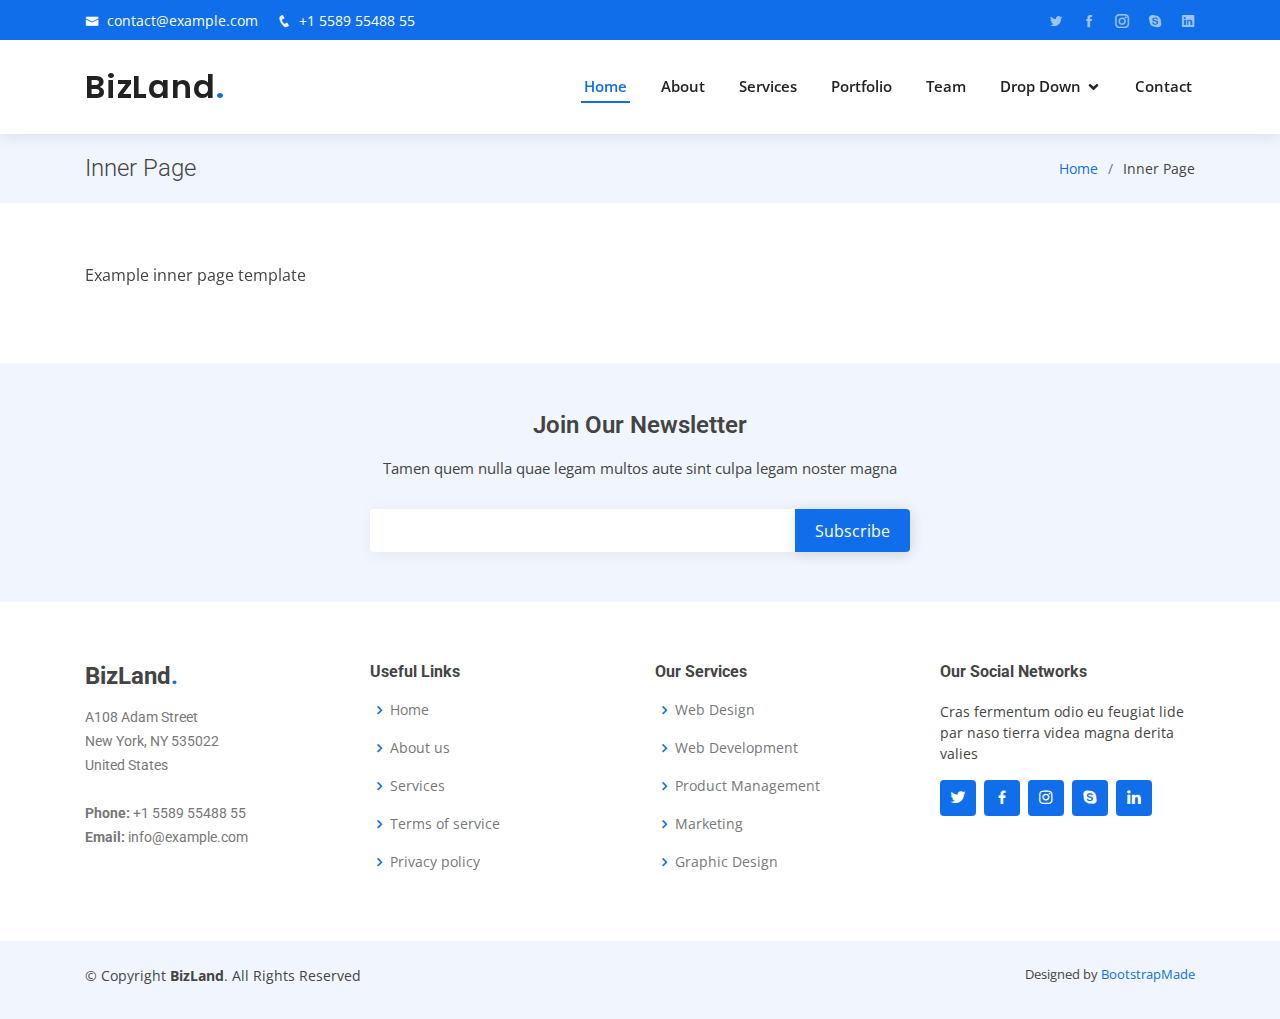
<file: inner-page.html>
<!DOCTYPE html>
<html lang="en">

<head>
  <meta charset="utf-8">
  <meta content="width=device-width, initial-scale=1.0" name="viewport">

  <title>Inner Page - BizLand Bootstrap Template</title>
  <meta content="" name="description">
  <meta content="" name="keywords">

  <!-- Favicons -->
  <link href="assets/img/favicon.png" rel="icon">
  <link href="assets/img/apple-touch-icon.png" rel="apple-touch-icon">

  <!-- Google Fonts -->
  <link href="https://fonts.googleapis.com/css?family=Open+Sans:300,300i,400,400i,600,600i,700,700i|Roboto:300,300i,400,400i,500,500i,600,600i,700,700i|Poppins:300,300i,400,400i,500,500i,600,600i,700,700i" rel="stylesheet">

  <!-- Vendor CSS Files -->
  <link href="assets/vendor/bootstrap/css/bootstrap.min.css" rel="stylesheet">
  <link href="assets/vendor/icofont/icofont.min.css" rel="stylesheet">
  <link href="assets/vendor/boxicons/css/boxicons.min.css" rel="stylesheet">
  <link href="assets/vendor/owl.carousel/assets/owl.carousel.min.css" rel="stylesheet">
  <link href="assets/vendor/venobox/venobox.css" rel="stylesheet">
  <link href="assets/vendor/aos/aos.css" rel="stylesheet">

  <!-- Template Main CSS File -->
  <link href="assets/css/style.css" rel="stylesheet">

  <!-- =======================================================
  * Template Name: BizLand - v1.1.1
  * Template URL: https://bootstrapmade.com/bizland-bootstrap-business-template/
  * Author: BootstrapMade.com
  * License: https://bootstrapmade.com/license/
  ======================================================== -->
</head>

<body>

  <!-- ======= Top Bar ======= -->
  <div id="topbar" class="d-none d-lg-flex align-items-center fixed-top">
    <div class="container d-flex">
      <div class="contact-info mr-auto">
        <i class="icofont-envelope"></i> <a href="mailto:contact@example.com">contact@example.com</a>
        <i class="icofont-phone"></i> +1 5589 55488 55
      </div>
      <div class="social-links">
        <a href="#" class="twitter"><i class="icofont-twitter"></i></a>
        <a href="#" class="facebook"><i class="icofont-facebook"></i></a>
        <a href="#" class="instagram"><i class="icofont-instagram"></i></a>
        <a href="#" class="skype"><i class="icofont-skype"></i></a>
        <a href="#" class="linkedin"><i class="icofont-linkedin"></i></i></a>
      </div>
    </div>
  </div>

  <!-- ======= Header ======= -->
  <header id="header" class="fixed-top">
    <div class="container d-flex align-items-center">

      <h1 class="logo mr-auto"><a href="index.html">BizLand<span>.</span></a></h1>
      <!-- Uncomment below if you prefer to use an image logo -->
      <!-- <a href="index.html" class="logo mr-auto"><img src="assets/img/logo.png" alt=""></a>-->

      <nav class="nav-menu d-none d-lg-block">
        <ul>
          <li class="active"><a href="index.html">Home</a></li>
          <li><a href="#about">About</a></li>
          <li><a href="#services">Services</a></li>
          <li><a href="#portfolio">Portfolio</a></li>
          <li><a href="#team">Team</a></li>
          <li class="drop-down"><a href="">Drop Down</a>
            <ul>
              <li><a href="#">Drop Down 1</a></li>
              <li class="drop-down"><a href="#">Deep Drop Down</a>
                <ul>
                  <li><a href="#">Deep Drop Down 1</a></li>
                  <li><a href="#">Deep Drop Down 2</a></li>
                  <li><a href="#">Deep Drop Down 3</a></li>
                  <li><a href="#">Deep Drop Down 4</a></li>
                  <li><a href="#">Deep Drop Down 5</a></li>
                </ul>
              </li>
              <li><a href="#">Drop Down 2</a></li>
              <li><a href="#">Drop Down 3</a></li>
              <li><a href="#">Drop Down 4</a></li>
            </ul>
          </li>
          <li><a href="#contact">Contact</a></li>

        </ul>
      </nav><!-- .nav-menu -->

    </div>
  </header><!-- End Header -->

  <main id="main" data-aos="fade-up">

    <!-- ======= Breadcrumbs ======= -->
    <section class="breadcrumbs">
      <div class="container">

        <div class="d-flex justify-content-between align-items-center">
          <h2>Inner Page</h2>
          <ol>
            <li><a href="index.html">Home</a></li>
            <li>Inner Page</li>
          </ol>
        </div>

      </div>
    </section><!-- End Breadcrumbs -->

    <section class="inner-page">
      <div class="container">
        <p>
          Example inner page template
        </p>
      </div>
    </section>

  </main><!-- End #main -->

  <!-- ======= Footer ======= -->
  <footer id="footer">

    <div class="footer-newsletter">
      <div class="container">
        <div class="row justify-content-center">
          <div class="col-lg-6">
            <h4>Join Our Newsletter</h4>
            <p>Tamen quem nulla quae legam multos aute sint culpa legam noster magna</p>
            <form action="" method="post">
              <input type="email" name="email"><input type="submit" value="Subscribe">
            </form>
          </div>
        </div>
      </div>
    </div>

    <div class="footer-top">
      <div class="container">
        <div class="row">

          <div class="col-lg-3 col-md-6 footer-contact">
            <h3>BizLand<span>.</span></h3>
            <p>
              A108 Adam Street <br>
              New York, NY 535022<br>
              United States <br><br>
              <strong>Phone:</strong> +1 5589 55488 55<br>
              <strong>Email:</strong> info@example.com<br>
            </p>
          </div>

          <div class="col-lg-3 col-md-6 footer-links">
            <h4>Useful Links</h4>
            <ul>
              <li><i class="bx bx-chevron-right"></i> <a href="#">Home</a></li>
              <li><i class="bx bx-chevron-right"></i> <a href="#">About us</a></li>
              <li><i class="bx bx-chevron-right"></i> <a href="#">Services</a></li>
              <li><i class="bx bx-chevron-right"></i> <a href="#">Terms of service</a></li>
              <li><i class="bx bx-chevron-right"></i> <a href="#">Privacy policy</a></li>
            </ul>
          </div>

          <div class="col-lg-3 col-md-6 footer-links">
            <h4>Our Services</h4>
            <ul>
              <li><i class="bx bx-chevron-right"></i> <a href="#">Web Design</a></li>
              <li><i class="bx bx-chevron-right"></i> <a href="#">Web Development</a></li>
              <li><i class="bx bx-chevron-right"></i> <a href="#">Product Management</a></li>
              <li><i class="bx bx-chevron-right"></i> <a href="#">Marketing</a></li>
              <li><i class="bx bx-chevron-right"></i> <a href="#">Graphic Design</a></li>
            </ul>
          </div>

          <div class="col-lg-3 col-md-6 footer-links">
            <h4>Our Social Networks</h4>
            <p>Cras fermentum odio eu feugiat lide par naso tierra videa magna derita valies</p>
            <div class="social-links mt-3">
              <a href="#" class="twitter"><i class="bx bxl-twitter"></i></a>
              <a href="#" class="facebook"><i class="bx bxl-facebook"></i></a>
              <a href="#" class="instagram"><i class="bx bxl-instagram"></i></a>
              <a href="#" class="google-plus"><i class="bx bxl-skype"></i></a>
              <a href="#" class="linkedin"><i class="bx bxl-linkedin"></i></a>
            </div>
          </div>

        </div>
      </div>
    </div>

    <div class="container py-4">
      <div class="copyright">
        &copy; Copyright <strong><span>BizLand</span></strong>. All Rights Reserved
      </div>
      <div class="credits">
        <!-- All the links in the footer should remain intact. -->
        <!-- You can delete the links only if you purchased the pro version. -->
        <!-- Licensing information: https://bootstrapmade.com/license/ -->
        <!-- Purchase the pro version with working PHP/AJAX contact form: https://bootstrapmade.com/bizland-bootstrap-business-template/ -->
        Designed by <a href="https://bootstrapmade.com/">BootstrapMade</a>
      </div>
    </div>
  </footer><!-- End Footer -->

  <div id="preloader"></div>
  <a href="#" class="back-to-top"><i class="icofont-simple-up"></i></a>

  <!-- Vendor JS Files -->
  <script src="assets/vendor/jquery/jquery.min.js"></script>
  <script src="assets/vendor/bootstrap/js/bootstrap.bundle.min.js"></script>
  <script src="assets/vendor/jquery.easing/jquery.easing.min.js"></script>
  <script src="assets/vendor/php-email-form/validate.js"></script>
  <script src="assets/vendor/waypoints/jquery.waypoints.min.js"></script>
  <script src="assets/vendor/counterup/counterup.min.js"></script>
  <script src="assets/vendor/owl.carousel/owl.carousel.min.js"></script>
  <script src="assets/vendor/isotope-layout/isotope.pkgd.min.js"></script>
  <script src="assets/vendor/venobox/venobox.min.js"></script>
  <script src="assets/vendor/aos/aos.js"></script>

  <!-- Template Main JS File -->
  <script src="assets/js/main.js"></script>

</body>

</html>
</file>
<file: assets/vendor/venobox/venobox.css>
/* ------ venobox.css --------*/
.vbox-overlay *, .vbox-overlay *:before, .vbox-overlay *:after{
    -webkit-backface-visibility: hidden;
    -webkit-box-sizing:border-box;
    -moz-box-sizing:border-box;
    box-sizing:border-box;
}
.vbox-overlay * { 
    -webkit-backface-visibility: visible;
    backface-visibility: visible;
}
.vbox-overlay{
    display: -webkit-flex;
    display: flex;
    -webkit-flex-direction: column;
    flex-direction: column;
    -webkit-justify-content: center;
    justify-content: center;
    -webkit-align-items: center;
    align-items: center;
    position: fixed;
    left: 0;
    top: 0;
    bottom: 0;
    right: 0;
    z-index: 999999;
}

/* ----- navigation ----- */
.vbox-title{
    width: 100%;
    height: 40px;
    float: left;
    text-align: center;
    line-height: 28px;
    font-size: 12px;
    padding: 6px 50px;
    overflow: hidden;
    position: fixed;
    display: none;
    left: 0;
    z-index: 89;
}
.vbox-close{
    cursor: pointer;
    position: fixed;
    top: -1px;
    right: 0;
    width: 50px;
    height: 40px;
    padding: 6px;
    display: block;
    background-position:10px center;
    overflow: hidden;
    font-size: 24px;
    line-height: 1;
    text-align: center;
    z-index: 99;
}
.vbox-left{
    cursor: pointer;
    position: fixed;
    left: 0;
    height: 40px;
    overflow: hidden;
    line-height: 28px;
    font-size: 12px;
    z-index: 99;
    display: flex;
    align-items:center;
}
.vbox-num{
    display: inline-block;
    margin: 6px 0 6px 15px;
}
/* ----- Social share ----- */
.vbox-share{
    line-height: 28px;
    font-size: 12px;
    overflow: hidden;
    position: fixed;
    left: 0;
    z-index: 98;
    display: flex;
    align-items:center;
    justify-content: center;
    width: 100%;
    text-align: center;
}
.vbox-share svg{
    max-height: 28px;
    width: 28px;
    z-index: 10;
    margin-left: 12px;
    margin-top: 6px;
    margin-bottom: 6px;
    vertical-align: middle;
}


/* ----- navigation ARROWS ----- */
.vbox-next, .vbox-prev{
    position: fixed;
    top: 50%;
    margin-top: -15px;
    overflow: hidden;
    cursor: pointer;
    display: block;
    width: 45px;
    height: 45px;
    z-index: 99;
}
.vbox-next span, .vbox-prev span{
    position: relative;
    width: 20px;
    height: 20px;
    border: 2px solid transparent;
    border-top-color: #B6B6B6;
    border-right-color: #B6B6B6;
    text-indent: -100px;
    position: absolute;
    top: 8px;
    display: block;
}
.vbox-prev{
    left: 15px;
}
.vbox-next{
    right: 15px;
}
.vbox-prev span{
    left: 10px;
    -ms-transform: rotate(-135deg);
    -webkit-transform: rotate(-135deg);
    transform: rotate(-135deg);
}
.vbox-next span{
    -ms-transform: rotate(45deg);
    -webkit-transform: rotate(45deg);
    transform: rotate(45deg);
    right: 10px;
}
/* ------- inline window ------ */
.vbox-inline{
    width: 420px;
    height: 315px;
    height: 70vh;
    padding: 10px;
    background: #fff;
    margin: 0 auto;
    overflow: auto;
    text-align: left;
}
/* ------- Video & iFrames window ------ */
.venoframe{
    max-width: 100%;
    width: 100%;
    border: none;
    width: 100%;
    height: 260px;
    height: 70vh;
}
.venoframe.vbvid{
    height: 260px;
}
@media (min-width: 768px) {
    .venoframe, .vbox-inline{
        width: 90%;
        height: 360px;
        height: 70vh;
    }
    .venoframe.vbvid{
        width: 640px;
        height: 360px;
    }
}
@media (min-width: 992px) {
    .venoframe, .vbox-inline{
        max-width: 1200px;
        width: 80%;
        height: 540px;
        height: 70vh;
    }
    .venoframe.vbvid{
        width: 960px;
        height: 540px;
    }
}
/* 
Please do NOT edit this part! 
or at least read this note: http://i.imgur.com/7C0ws9e.gif
*/
.vbox-open{
    overflow: hidden;
}
.vbox-container{
    position: absolute;
    left: 0;
    right: 0;
    top: 0;
    bottom: 0;
    overflow-x: hidden;
    overflow-y: scroll;
    overflow-scrolling: touch;
    -webkit-overflow-scrolling: touch;
    z-index: 20;
    max-height: 100%;

}

.vbox-content{
    text-align: center;
    float: left;
    width: 100%;
    position: relative;
    overflow: hidden;
    padding: 20px 4%;
}
.vbox-container img{
    max-width: 100%;
    height: auto;
}
.vbox-figlio{
    box-shadow: 0 0 12px rgba(0,0,0,0.19), 0 6px 6px rgba(0,0,0,0.23);
    max-width: 100%;
    text-align: initial;
}
img.vbox-figlio{
    -webkit-user-select: none;
-khtml-user-select: none;
-moz-user-select: none;
-o-user-select: none;
user-select: none;
}
.vbox-content.swipe-left{
    margin-left: -200px !important;
}
.vbox-content.swipe-right{
    margin-left: 200px !important;
}
.vbox-animated{
    webkit-transition: margin 300ms ease-out;
    transition: margin 300ms ease-out;
}

/* ---------- preloader ----------
 * SPINKIT 
 * http://tobiasahlin.com/spinkit/
-------------------------------- */
.sk-double-bounce,.sk-rotating-plane{width:40px;height:40px;margin:40px auto}.sk-rotating-plane{background-color:#333;-webkit-animation:sk-rotatePlane 1.2s infinite ease-in-out;animation:sk-rotatePlane 1.2s infinite ease-in-out}@-webkit-keyframes sk-rotatePlane{0%{-webkit-transform:perspective(120px) rotateX(0) rotateY(0);transform:perspective(120px) rotateX(0) rotateY(0)}50%{-webkit-transform:perspective(120px) rotateX(-180.1deg) rotateY(0);transform:perspective(120px) rotateX(-180.1deg) rotateY(0)}100%{-webkit-transform:perspective(120px) rotateX(-180deg) rotateY(-179.9deg);transform:perspective(120px) rotateX(-180deg) rotateY(-179.9deg)}}@keyframes sk-rotatePlane{0%{-webkit-transform:perspective(120px) rotateX(0) rotateY(0);transform:perspective(120px) rotateX(0) rotateY(0)}50%{-webkit-transform:perspective(120px) rotateX(-180.1deg) rotateY(0);transform:perspective(120px) rotateX(-180.1deg) rotateY(0)}100%{-webkit-transform:perspective(120px) rotateX(-180deg) rotateY(-179.9deg);transform:perspective(120px) rotateX(-180deg) rotateY(-179.9deg)}}.sk-double-bounce{position:relative}.sk-double-bounce .sk-child{width:100%;height:100%;border-radius:50%;background-color:#333;opacity:.6;position:absolute;top:0;left:0;-webkit-animation:sk-doubleBounce 2s infinite ease-in-out;animation:sk-doubleBounce 2s infinite ease-in-out}.sk-chasing-dots .sk-child,.sk-spinner-pulse,.sk-three-bounce .sk-child{background-color:#333;border-radius:100%}.sk-double-bounce .sk-double-bounce2{-webkit-animation-delay:-1s;animation-delay:-1s}@-webkit-keyframes sk-doubleBounce{0%,100%{-webkit-transform:scale(0);transform:scale(0)}50%{-webkit-transform:scale(1);transform:scale(1)}}@keyframes sk-doubleBounce{0%,100%{-webkit-transform:scale(0);transform:scale(0)}50%{-webkit-transform:scale(1);transform:scale(1)}}.sk-wave{margin:40px auto;width:50px;height:40px;text-align:center;font-size:10px}.sk-wave .sk-rect{background-color:#333;height:100%;width:6px;display:inline-block;-webkit-animation:sk-waveStretchDelay 1.2s infinite ease-in-out;animation:sk-waveStretchDelay 1.2s infinite ease-in-out}.sk-wave .sk-rect1{-webkit-animation-delay:-1.2s;animation-delay:-1.2s}.sk-wave .sk-rect2{-webkit-animation-delay:-1.1s;animation-delay:-1.1s}.sk-wave .sk-rect3{-webkit-animation-delay:-1s;animation-delay:-1s}.sk-wave .sk-rect4{-webkit-animation-delay:-.9s;animation-delay:-.9s}.sk-wave .sk-rect5{-webkit-animation-delay:-.8s;animation-delay:-.8s}@-webkit-keyframes sk-waveStretchDelay{0%,100%,40%{-webkit-transform:scaleY(.4);transform:scaleY(.4)}20%{-webkit-transform:scaleY(1);transform:scaleY(1)}}@keyframes sk-waveStretchDelay{0%,100%,40%{-webkit-transform:scaleY(.4);transform:scaleY(.4)}20%{-webkit-transform:scaleY(1);transform:scaleY(1)}}.sk-wandering-cubes{margin:40px auto;width:40px;height:40px;position:relative}.sk-wandering-cubes .sk-cube{background-color:#333;width:10px;height:10px;position:absolute;top:0;left:0;-webkit-animation:sk-wanderingCube 1.8s ease-in-out -1.8s infinite both;animation:sk-wanderingCube 1.8s ease-in-out -1.8s infinite both}.sk-chasing-dots,.sk-spinner-pulse{width:40px;height:40px;margin:40px auto}.sk-wandering-cubes .sk-cube2{-webkit-animation-delay:-.9s;animation-delay:-.9s}@-webkit-keyframes sk-wanderingCube{0%{-webkit-transform:rotate(0);transform:rotate(0)}25%{-webkit-transform:translateX(30px) rotate(-90deg) scale(.5);transform:translateX(30px) rotate(-90deg) scale(.5)}50%{-webkit-transform:translateX(30px) translateY(30px) rotate(-179deg);transform:translateX(30px) translateY(30px) rotate(-179deg)}50.1%{-webkit-transform:translateX(30px) translateY(30px) rotate(-180deg);transform:translateX(30px) translateY(30px) rotate(-180deg)}75%{-webkit-transform:translateX(0) translateY(30px) rotate(-270deg) scale(.5);transform:translateX(0) translateY(30px) rotate(-270deg) scale(.5)}100%{-webkit-transform:rotate(-360deg);transform:rotate(-360deg)}}@keyframes sk-wanderingCube{0%{-webkit-transform:rotate(0);transform:rotate(0)}25%{-webkit-transform:translateX(30px) rotate(-90deg) scale(.5);transform:translateX(30px) rotate(-90deg) scale(.5)}50%{-webkit-transform:translateX(30px) translateY(30px) rotate(-179deg);transform:translateX(30px) translateY(30px) rotate(-179deg)}50.1%{-webkit-transform:translateX(30px) translateY(30px) rotate(-180deg);transform:translateX(30px) translateY(30px) rotate(-180deg)}75%{-webkit-transform:translateX(0) translateY(30px) rotate(-270deg) scale(.5);transform:translateX(0) translateY(30px) rotate(-270deg) scale(.5)}100%{-webkit-transform:rotate(-360deg);transform:rotate(-360deg)}}.sk-spinner-pulse{-webkit-animation:sk-pulseScaleOut 1s infinite ease-in-out;animation:sk-pulseScaleOut 1s infinite ease-in-out}@-webkit-keyframes sk-pulseScaleOut{0%{-webkit-transform:scale(0);transform:scale(0)}100%{-webkit-transform:scale(1);transform:scale(1);opacity:0}}@keyframes sk-pulseScaleOut{0%{-webkit-transform:scale(0);transform:scale(0)}100%{-webkit-transform:scale(1);transform:scale(1);opacity:0}}.sk-chasing-dots{position:relative;text-align:center;-webkit-animation:sk-chasingDotsRotate 2s infinite linear;animation:sk-chasingDotsRotate 2s infinite linear}.sk-chasing-dots .sk-child{width:60%;height:60%;display:inline-block;position:absolute;top:0;-webkit-animation:sk-chasingDotsBounce 2s infinite ease-in-out;animation:sk-chasingDotsBounce 2s infinite ease-in-out}.sk-chasing-dots .sk-dot2{top:auto;bottom:0;-webkit-animation-delay:-1s;animation-delay:-1s}@-webkit-keyframes sk-chasingDotsRotate{100%{-webkit-transform:rotate(360deg);transform:rotate(360deg)}}@keyframes sk-chasingDotsRotate{100%{-webkit-transform:rotate(360deg);transform:rotate(360deg)}}@-webkit-keyframes sk-chasingDotsBounce{0%,100%{-webkit-transform:scale(0);transform:scale(0)}50%{-webkit-transform:scale(1);transform:scale(1)}}@keyframes sk-chasingDotsBounce{0%,100%{-webkit-transform:scale(0);transform:scale(0)}50%{-webkit-transform:scale(1);transform:scale(1)}}.sk-three-bounce{margin:40px auto;width:80px;text-align:center}.sk-three-bounce .sk-child{width:20px;height:20px;display:inline-block;-webkit-animation:sk-three-bounce 1.4s ease-in-out 0s infinite both;animation:sk-three-bounce 1.4s ease-in-out 0s infinite both}.sk-circle .sk-child:before,.sk-fading-circle .sk-circle:before{display:block;border-radius:100%;content:'';background-color:#333}.sk-three-bounce .sk-bounce1{-webkit-animation-delay:-.32s;animation-delay:-.32s}.sk-three-bounce .sk-bounce2{-webkit-animation-delay:-.16s;animation-delay:-.16s}@-webkit-keyframes sk-three-bounce{0%,100%,80%{-webkit-transform:scale(0);transform:scale(0)}40%{-webkit-transform:scale(1);transform:scale(1)}}@keyframes sk-three-bounce{0%,100%,80%{-webkit-transform:scale(0);transform:scale(0)}40%{-webkit-transform:scale(1);transform:scale(1)}}.sk-circle{margin:40px auto;width:40px;height:40px;position:relative}.sk-circle .sk-child{width:100%;height:100%;position:absolute;left:0;top:0}.sk-circle .sk-child:before{margin:0 auto;width:15%;height:15%;-webkit-animation:sk-circleBounceDelay 1.2s infinite ease-in-out both;animation:sk-circleBounceDelay 1.2s infinite ease-in-out both}.sk-circle .sk-circle2{-webkit-transform:rotate(30deg);-ms-transform:rotate(30deg);transform:rotate(30deg)}.sk-circle .sk-circle3{-webkit-transform:rotate(60deg);-ms-transform:rotate(60deg);transform:rotate(60deg)}.sk-circle .sk-circle4{-webkit-transform:rotate(90deg);-ms-transform:rotate(90deg);transform:rotate(90deg)}.sk-circle .sk-circle5{-webkit-transform:rotate(120deg);-ms-transform:rotate(120deg);transform:rotate(120deg)}.sk-circle .sk-circle6{-webkit-transform:rotate(150deg);-ms-transform:rotate(150deg);transform:rotate(150deg)}.sk-circle .sk-circle7{-webkit-transform:rotate(180deg);-ms-transform:rotate(180deg);transform:rotate(180deg)}.sk-circle .sk-circle8{-webkit-transform:rotate(210deg);-ms-transform:rotate(210deg);transform:rotate(210deg)}.sk-circle .sk-circle9{-webkit-transform:rotate(240deg);-ms-transform:rotate(240deg);transform:rotate(240deg)}.sk-circle .sk-circle10{-webkit-transform:rotate(270deg);-ms-transform:rotate(270deg);transform:rotate(270deg)}.sk-circle .sk-circle11{-webkit-transform:rotate(300deg);-ms-transform:rotate(300deg);transform:rotate(300deg)}.sk-circle .sk-circle12{-webkit-transform:rotate(330deg);-ms-transform:rotate(330deg);transform:rotate(330deg)}.sk-circle .sk-circle2:before{-webkit-animation-delay:-1.1s;animation-delay:-1.1s}.sk-circle .sk-circle3:before{-webkit-animation-delay:-1s;animation-delay:-1s}.sk-circle .sk-circle4:before{-webkit-animation-delay:-.9s;animation-delay:-.9s}.sk-circle .sk-circle5:before{-webkit-animation-delay:-.8s;animation-delay:-.8s}.sk-circle .sk-circle6:before{-webkit-animation-delay:-.7s;animation-delay:-.7s}.sk-circle .sk-circle7:before{-webkit-animation-delay:-.6s;animation-delay:-.6s}.sk-circle .sk-circle8:before{-webkit-animation-delay:-.5s;animation-delay:-.5s}.sk-circle .sk-circle9:before{-webkit-animation-delay:-.4s;animation-delay:-.4s}.sk-circle .sk-circle10:before{-webkit-animation-delay:-.3s;animation-delay:-.3s}.sk-circle .sk-circle11:before{-webkit-animation-delay:-.2s;animation-delay:-.2s}.sk-circle .sk-circle12:before{-webkit-animation-delay:-.1s;animation-delay:-.1s}@-webkit-keyframes sk-circleBounceDelay{0%,100%,80%{-webkit-transform:scale(0);transform:scale(0)}40%{-webkit-transform:scale(1);transform:scale(1)}}@keyframes sk-circleBounceDelay{0%,100%,80%{-webkit-transform:scale(0);transform:scale(0)}40%{-webkit-transform:scale(1);transform:scale(1)}}.sk-cube-grid{width:40px;height:40px;margin:40px auto}.sk-cube-grid .sk-cube{width:33.33%;height:33.33%;background-color:#333;float:left;-webkit-animation:sk-cubeGridScaleDelay 1.3s infinite ease-in-out;animation:sk-cubeGridScaleDelay 1.3s infinite ease-in-out}.sk-cube-grid .sk-cube1{-webkit-animation-delay:.2s;animation-delay:.2s}.sk-cube-grid .sk-cube2{-webkit-animation-delay:.3s;animation-delay:.3s}.sk-cube-grid .sk-cube3{-webkit-animation-delay:.4s;animation-delay:.4s}.sk-cube-grid .sk-cube4{-webkit-animation-delay:.1s;animation-delay:.1s}.sk-cube-grid .sk-cube5{-webkit-animation-delay:.2s;animation-delay:.2s}.sk-cube-grid .sk-cube6{-webkit-animation-delay:.3s;animation-delay:.3s}.sk-cube-grid .sk-cube7{-webkit-animation-delay:0ms;animation-delay:0ms}.sk-cube-grid .sk-cube8{-webkit-animation-delay:.1s;animation-delay:.1s}.sk-cube-grid .sk-cube9{-webkit-animation-delay:.2s;animation-delay:.2s}@-webkit-keyframes sk-cubeGridScaleDelay{0%,100%,70%{-webkit-transform:scale3D(1,1,1);transform:scale3D(1,1,1)}35%{-webkit-transform:scale3D(0,0,1);transform:scale3D(0,0,1)}}@keyframes sk-cubeGridScaleDelay{0%,100%,70%{-webkit-transform:scale3D(1,1,1);transform:scale3D(1,1,1)}35%{-webkit-transform:scale3D(0,0,1);transform:scale3D(0,0,1)}}.sk-fading-circle{margin:40px auto;width:40px;height:40px;position:relative}.sk-fading-circle .sk-circle{width:100%;height:100%;position:absolute;left:0;top:0}.sk-fading-circle .sk-circle:before{margin:0 auto;width:15%;height:15%;-webkit-animation:sk-circleFadeDelay 1.2s infinite ease-in-out both;animation:sk-circleFadeDelay 1.2s infinite ease-in-out both}.sk-fading-circle .sk-circle2{-webkit-transform:rotate(30deg);-ms-transform:rotate(30deg);transform:rotate(30deg)}.sk-fading-circle .sk-circle3{-webkit-transform:rotate(60deg);-ms-transform:rotate(60deg);transform:rotate(60deg)}.sk-fading-circle .sk-circle4{-webkit-transform:rotate(90deg);-ms-transform:rotate(90deg);transform:rotate(90deg)}.sk-fading-circle .sk-circle5{-webkit-transform:rotate(120deg);-ms-transform:rotate(120deg);transform:rotate(120deg)}.sk-fading-circle .sk-circle6{-webkit-transform:rotate(150deg);-ms-transform:rotate(150deg);transform:rotate(150deg)}.sk-fading-circle .sk-circle7{-webkit-transform:rotate(180deg);-ms-transform:rotate(180deg);transform:rotate(180deg)}.sk-fading-circle .sk-circle8{-webkit-transform:rotate(210deg);-ms-transform:rotate(210deg);transform:rotate(210deg)}.sk-fading-circle .sk-circle9{-webkit-transform:rotate(240deg);-ms-transform:rotate(240deg);transform:rotate(240deg)}.sk-fading-circle .sk-circle10{-webkit-transform:rotate(270deg);-ms-transform:rotate(270deg);transform:rotate(270deg)}.sk-fading-circle .sk-circle11{-webkit-transform:rotate(300deg);-ms-transform:rotate(300deg);transform:rotate(300deg)}.sk-fading-circle .sk-circle12{-webkit-transform:rotate(330deg);-ms-transform:rotate(330deg);transform:rotate(330deg)}.sk-fading-circle .sk-circle2:before{-webkit-animation-delay:-1.1s;animation-delay:-1.1s}.sk-fading-circle .sk-circle3:before{-webkit-animation-delay:-1s;animation-delay:-1s}.sk-fading-circle .sk-circle4:before{-webkit-animation-delay:-.9s;animation-delay:-.9s}.sk-fading-circle .sk-circle5:before{-webkit-animation-delay:-.8s;animation-delay:-.8s}.sk-fading-circle .sk-circle6:before{-webkit-animation-delay:-.7s;animation-delay:-.7s}.sk-fading-circle .sk-circle7:before{-webkit-animation-delay:-.6s;animation-delay:-.6s}.sk-fading-circle .sk-circle8:before{-webkit-animation-delay:-.5s;animation-delay:-.5s}.sk-fading-circle .sk-circle9:before{-webkit-animation-delay:-.4s;animation-delay:-.4s}.sk-fading-circle .sk-circle10:before{-webkit-animation-delay:-.3s;animation-delay:-.3s}.sk-fading-circle .sk-circle11:before{-webkit-animation-delay:-.2s;animation-delay:-.2s}.sk-fading-circle .sk-circle12:before{-webkit-animation-delay:-.1s;animation-delay:-.1s}@-webkit-keyframes sk-circleFadeDelay{0%,100%,39%{opacity:0}40%{opacity:1}}@keyframes sk-circleFadeDelay{0%,100%,39%{opacity:0}40%{opacity:1}}.sk-folding-cube{margin:40px auto;width:40px;height:40px;position:relative;-webkit-transform:rotateZ(45deg);transform:rotateZ(45deg)}.sk-folding-cube .sk-cube{float:left;width:50%;height:50%;position:relative;-webkit-transform:scale(1.1);-ms-transform:scale(1.1);transform:scale(1.1)}.sk-folding-cube .sk-cube:before{content:'';position:absolute;top:0;left:0;width:100%;height:100%;background-color:#333;-webkit-animation:sk-foldCubeAngle 2.4s infinite linear both;animation:sk-foldCubeAngle 2.4s infinite linear both;-webkit-transform-origin:100% 100%;-ms-transform-origin:100% 100%;transform-origin:100% 100%}.sk-folding-cube .sk-cube2{-webkit-transform:scale(1.1) rotateZ(90deg);transform:scale(1.1) rotateZ(90deg)}.sk-folding-cube .sk-cube3{-webkit-transform:scale(1.1) rotateZ(180deg);transform:scale(1.1) rotateZ(180deg)}.sk-folding-cube .sk-cube4{-webkit-transform:scale(1.1) rotateZ(270deg);transform:scale(1.1) rotateZ(270deg)}.sk-folding-cube .sk-cube2:before{-webkit-animation-delay:.3s;animation-delay:.3s}.sk-folding-cube .sk-cube3:before{-webkit-animation-delay:.6s;animation-delay:.6s}.sk-folding-cube .sk-cube4:before{-webkit-animation-delay:.9s;animation-delay:.9s}@-webkit-keyframes sk-foldCubeAngle{0%,10%{-webkit-transform:perspective(140px) rotateX(-180deg);transform:perspective(140px) rotateX(-180deg);opacity:0}25%,75%{-webkit-transform:perspective(140px) rotateX(0);transform:perspective(140px) rotateX(0);opacity:1}100%,90%{-webkit-transform:perspective(140px) rotateY(180deg);transform:perspective(140px) rotateY(180deg);opacity:0}}@keyframes sk-foldCubeAngle{0%,10%{-webkit-transform:perspective(140px) rotateX(-180deg);transform:perspective(140px) rotateX(-180deg);opacity:0}25%,75%{-webkit-transform:perspective(140px) rotateX(0);transform:perspective(140px) rotateX(0);opacity:1}100%,90%{-webkit-transform:perspective(140px) rotateY(180deg);transform:perspective(140px) rotateY(180deg);opacity:0}}
</file>
<file: assets/css/style.css>
/**
* Template Name: BizLand - v1.1.1
* Template URL: https://bootstrapmade.com/bizland-bootstrap-business-template/
* Author: BootstrapMade.com
* License: https://bootstrapmade.com/license/
*/

/*--------------------------------------------------------------
# General
--------------------------------------------------------------*/
body {
  font-family: "Open Sans", sans-serif;
  color: #444444;
}

a {
  color: #106eea;
}

a:hover {
  color: #3b8af2;
  text-decoration: none;
}

h1, h2, h3, h4, h5, h6 {
  font-family: "Roboto", sans-serif;
}

/*--------------------------------------------------------------
# Preloader
--------------------------------------------------------------*/
#preloader {
  position: fixed;
  top: 0;
  left: 0;
  right: 0;
  bottom: 0;
  z-index: 9999;
  overflow: hidden;
  background: #fff;
}

#preloader:before {
  content: "";
  position: fixed;
  top: calc(50% - 30px);
  left: calc(50% - 30px);
  border: 6px solid #106eea;
  border-top-color: #e2eefd;
  border-radius: 50%;
  width: 60px;
  height: 60px;
  -webkit-animation: animate-preloader 1s linear infinite;
  animation: animate-preloader 1s linear infinite;
}

@-webkit-keyframes animate-preloader {
  0% {
    transform: rotate(0deg);
  }
  100% {
    transform: rotate(360deg);
  }
}

@keyframes animate-preloader {
  0% {
    transform: rotate(0deg);
  }
  100% {
    transform: rotate(360deg);
  }
}

/*--------------------------------------------------------------
# Back to top button
--------------------------------------------------------------*/
.back-to-top {
  position: fixed;
  display: none;
  right: 15px;
  bottom: 15px;
  z-index: 99999;
}

.back-to-top i {
  display: flex;
  align-items: center;
  justify-content: center;
  font-size: 24px;
  width: 40px;
  height: 40px;
  border-radius: 4px;
  background: #106eea;
  color: #fff;
  transition: all 0.4s;
}

.back-to-top i:hover {
  background: #3284f1;
  color: #fff;
}

/*--------------------------------------------------------------
# Disable aos animation delay on mobile devices
--------------------------------------------------------------*/
@media screen and (max-width: 768px) {
  [data-aos-delay] {
    transition-delay: 0 !important;
  }
}

/*--------------------------------------------------------------
# Top Bar
--------------------------------------------------------------*/
#topbar {
  background: #106eea;
  height: 40px;
  font-size: 14px;
  transition: all 0.5s;
  color: #fff;
}

#topbar.topbar-scrolled {
  top: -40px;
}

#topbar .contact-info a {
  line-height: 1;
  color: #fff;
  transition: 0.3s;
}

#topbar .contact-info a:hover {
  text-decoration: underline;
}

#topbar .contact-info i {
  padding-right: 4px;
  margin-left: 15px;
}

#topbar .contact-info i:first-child {
  margin-left: 0;
}

#topbar .social-links a {
  color: rgba(255, 255, 255, 0.6);
  padding-left: 15px;
  display: inline-block;
  line-height: 1px;
  transition: 0.3s;
}

#topbar .social-links a:hover {
  color: #fff;
}

/*--------------------------------------------------------------
# Header
--------------------------------------------------------------*/
#header {
  background: #fff;
  transition: all 0.5s;
  z-index: 997;
  padding: 25px 0;
  top: 40px;
  box-shadow: 0px 2px 15px rgba(0, 0, 0, 0.1);
}

#header.header-scrolled {
  top: 0;
  padding: 15px;
}

#header .logo {
  font-size: 32px;
  margin: 0;
  padding: 0;
  line-height: 1;
  font-weight: 600;
  letter-spacing: 0.8px;
  font-family: "Poppins", sans-serif;
}

#header .logo a {
  color: #222222;
}

#header .logo a span {
  color: #106eea;
}

#header .logo img {
  max-height: 40px;
}

@media (max-width: 992px) {
  #header {
    padding: 15px;
    top: 0;
  }
  #header .logo {
    font-size: 28px;
  }
}

/*--------------------------------------------------------------
# Navigation Menu
--------------------------------------------------------------*/
/* Desktop Navigation */
.nav-menu ul {
  margin: 0;
  padding: 0;
  list-style: none;
}

.nav-menu > ul {
  display: flex;
}

.nav-menu > ul > li {
  position: relative;
  white-space: nowrap;
  padding: 10px 0 10px 28px;
}

.nav-menu a {
  display: block;
  position: relative;
  color: #222222;
  transition: 0.3s;
  font-size: 15px;
  font-weight: 600;
  padding: 0 3px;
  font-family: "Open Sans", sans-serif;
}

.nav-menu > ul > li > a:before {
  content: "";
  position: absolute;
  width: 100%;
  height: 2px;
  bottom: -5px;
  left: 0;
  background-color: #106eea;
  visibility: hidden;
  width: 0px;
  transition: all 0.3s ease-in-out 0s;
}

.nav-menu a:hover:before, .nav-menu li:hover > a:before, .nav-menu .active > a:before {
  visibility: visible;
  width: 100%;
}

.nav-menu a:hover, .nav-menu .active > a, .nav-menu li:hover > a {
  color: #106eea;
}

.nav-menu .drop-down ul {
  display: block;
  position: absolute;
  left: 26px;
  top: calc(100% + 30px);
  z-index: 99;
  opacity: 0;
  visibility: hidden;
  padding: 10px 0;
  background: #fff;
  box-shadow: 0px 0px 30px rgba(127, 137, 161, 0.25);
  transition: 0.3s;
}

.nav-menu .drop-down:hover > ul {
  opacity: 1;
  top: 100%;
  visibility: visible;
}

.nav-menu .drop-down li {
  min-width: 180px;
  position: relative;
}

.nav-menu .drop-down ul a {
  padding: 10px 20px;
  font-size: 14px;
  font-weight: 500;
  text-transform: none;
  color: #062b5b;
}

.nav-menu .drop-down ul a:hover, .nav-menu .drop-down ul .active > a, .nav-menu .drop-down ul li:hover > a {
  color: #106eea;
}

.nav-menu .drop-down > a:after {
  content: "\ea99";
  font-family: IcoFont;
  padding-left: 5px;
}

.nav-menu .drop-down .drop-down ul {
  top: 0;
  left: calc(100% - 30px);
}

.nav-menu .drop-down .drop-down:hover > ul {
  opacity: 1;
  top: 0;
  left: 100%;
}

.nav-menu .drop-down .drop-down > a {
  padding-right: 35px;
}

.nav-menu .drop-down .drop-down > a:after {
  content: "\eaa0";
  font-family: IcoFont;
  position: absolute;
  right: 15px;
}

@media (max-width: 1366px) {
  .nav-menu .drop-down .drop-down ul {
    left: -90%;
  }
  .nav-menu .drop-down .drop-down:hover > ul {
    left: -100%;
  }
  .nav-menu .drop-down .drop-down > a:after {
    content: "\ea9d";
  }
}

/* Mobile Navigation */
.mobile-nav-toggle {
  position: fixed;
  right: 15px;
  top: 15px;
  z-index: 9998;
  border: 0;
  background: none;
  font-size: 24px;
  transition: all 0.4s;
  outline: none !important;
  line-height: 1;
  cursor: pointer;
  text-align: right;
}

.mobile-nav-toggle i {
  color: #222222;
}

.mobile-nav {
  position: fixed;
  top: 55px;
  right: 15px;
  bottom: 15px;
  left: 15px;
  z-index: 9999;
  overflow-y: auto;
  background: #fff;
  transition: ease-in-out 0.2s;
  opacity: 0;
  visibility: hidden;
  border-radius: 10px;
  padding: 10px 0;
}

.mobile-nav * {
  margin: 0;
  padding: 0;
  list-style: none;
}

.mobile-nav a {
  display: block;
  position: relative;
  color: #222222;
  padding: 10px 20px;
  font-weight: 500;
  outline: none;
}

.mobile-nav a:hover, .mobile-nav .active > a, .mobile-nav li:hover > a {
  color: #106eea;
  text-decoration: none;
}

.mobile-nav .drop-down > a:after {
  content: "\ea99";
  font-family: IcoFont;
  padding-left: 10px;
  position: absolute;
  right: 15px;
}

.mobile-nav .active.drop-down > a:after {
  content: "\eaa1";
}

.mobile-nav .drop-down > a {
  padding-right: 35px;
}

.mobile-nav .drop-down ul {
  display: none;
  overflow: hidden;
}

.mobile-nav .drop-down li {
  padding-left: 20px;
}

.mobile-nav-overly {
  width: 100%;
  height: 100%;
  z-index: 9997;
  top: 0;
  left: 0;
  position: fixed;
  background: rgba(9, 9, 9, 0.6);
  overflow: hidden;
  display: none;
  transition: ease-in-out 0.2s;
}

.mobile-nav-active {
  overflow: hidden;
}

.mobile-nav-active .mobile-nav {
  opacity: 1;
  visibility: visible;
}

.mobile-nav-active .mobile-nav-toggle i {
  color: #fff;
}

/*--------------------------------------------------------------
# Hero Section
--------------------------------------------------------------*/
#hero {
  width: 100%;
  height: 75vh;
  background: url("../img/bg1.jpg") top right;
  background-size: cover;
  position: relative;
}

#hero:before {
  content: "";
  background: rgba(255, 255, 255, 0.3);
  position: absolute;
  bottom: 0;
  top: 0;
  left: 0;
  right: 0;
}

#hero .container {
  position: relative;
  padding-top: 132px;
}

@media (max-width: 992px) {
  #hero .container {
    padding-top: 58px;
  }
}

#hero h1 {
  margin: 0;
  font-size: 48px;
  font-weight: 700;
  line-height: 56px;
  color: #222222;
  font-family: "Poppins", sans-serif;
}

#hero h1 span {
  color: #106eea;
}

#hero h2 {
  color: #555555;
  margin: 5px 0 30px 0;
  font-size: 24px;
  font-weight: 400;
}

#hero .btn-get-started {
  font-family: "Roboto", sans-serif;
  text-transform: uppercase;
  font-weight: 500;
  font-size: 14px;
  letter-spacing: 1px;
  display: inline-block;
  padding: 10px 28px;
  border-radius: 4px;
  transition: 0.5s;
  color: #fff;
  background: #106eea;
}

#hero .btn-get-started:hover {
  background: #247cf0;
}

#hero .btn-watch-video {
  font-size: 16px;
  display: inline-block;
  padding: 10px 25px 8px 40px;
  transition: 0.5s;
  margin-left: 25px;
  color: #222222;
  position: relative;
  font-weight: 600;
}

#hero .btn-watch-video i {
  color: #106eea;
  font-size: 32px;
  position: absolute;
  left: 0;
  top: 7px;
  transition: 0.3s;
}

#hero .btn-watch-video:hover {
  color: #106eea;
}

#hero .btn-watch-video:hover i {
  color: #3b8af2;
}

@media (min-width: 1024px) {
  #hero {
    background-attachment: fixed;
  }
}

@media (max-width: 768px) {
  #hero {
    height: 100vh;
  }
  #hero h1 {
    font-size: 28px;
    line-height: 36px;
  }
  #hero h2 {
    font-size: 18px;
    line-height: 24px;
    margin-bottom: 30px;
  }
  #hero .btn-get-started, #hero .btn-watch-video {
    font-size: 13px;
  }
}

@media (max-height: 500px) {
  #hero {
    height: 120vh;
  }
}

/*--------------------------------------------------------------
# Sections General
--------------------------------------------------------------*/
section {
  padding: 60px 0;
  overflow: hidden;
}

.section-bg {
  background-color: #f6f9fe;
}

.section-title {
  text-align: center;
  padding-bottom: 30px;
}

.section-title h2 {
  font-size: 13px;
  letter-spacing: 1px;
  font-weight: 700;
  padding: 8px 20px;
  margin: 0;
  background: #e7f1fd;
  color: #106eea;
  display: inline-block;
  text-transform: uppercase;
  border-radius: 50px;
}

.section-title h3 {
  margin: 15px 0 0 0;
  font-size: 32px;
  font-weight: 700;
}

.section-title h3 span {
  color: #106eea;
}

.section-title p {
  margin: 15px auto 0 auto;
  font-weight: 600;
}

@media (min-width: 1024px) {
  .section-title p {
    width: 50%;
  }
}

/*--------------------------------------------------------------
# Breadcrumbs
--------------------------------------------------------------*/
.breadcrumbs {
  padding: 20px 0;
  background-color: #f1f6fe;
  min-height: 40px;
  margin-top: 134px;
}

@media (max-width: 992px) {
  .breadcrumbs {
    margin-top: 58px;
  }
}

.breadcrumbs h2 {
  font-size: 24px;
  font-weight: 300;
  margin: 0;
}

@media (max-width: 992px) {
  .breadcrumbs h2 {
    margin: 0 0 10px 0;
  }
}

.breadcrumbs ol {
  display: flex;
  flex-wrap: wrap;
  list-style: none;
  padding: 0;
  margin: 0;
  font-size: 14px;
}

.breadcrumbs ol li + li {
  padding-left: 10px;
}

.breadcrumbs ol li + li::before {
  display: inline-block;
  padding-right: 10px;
  color: #6c757d;
  content: "/";
}

@media (max-width: 768px) {
  .breadcrumbs .d-flex {
    display: block !important;
  }
  .breadcrumbs ol {
    display: block;
  }
  .breadcrumbs ol li {
    display: inline-block;
  }
}

/*--------------------------------------------------------------
# Featured Services
--------------------------------------------------------------*/
.featured-services .icon-box {
  padding: 30px;
  position: relative;
  overflow: hidden;
  background: #fff;
  box-shadow: 0 0 29px 0 rgba(68, 88, 144, 0.12);
  transition: all 0.3s ease-in-out;
  border-radius: 8px;
  z-index: 1;
}

.featured-services .icon-box::before {
  content: '';
  position: absolute;
  background: #cbe0fb;
  right: 0;
  left: 0;
  bottom: 0;
  top: 100%;
  transition: all 0.3s;
  z-index: -1;
}

.featured-services .icon-box:hover::before {
  background: #106eea;
  top: 0;
  border-radius: 0px;
}

.featured-services .icon {
  margin-bottom: 15px;
}

.featured-services .icon i {
  font-size: 48px;
  line-height: 1;
  color: #106eea;
  transition: all 0.3s ease-in-out;
}

.featured-services .title {
  font-weight: 700;
  margin-bottom: 15px;
  font-size: 18px;
}

.featured-services .title a {
  color: #111;
}

.featured-services .description {
  font-size: 15px;
  line-height: 28px;
  margin-bottom: 0;
}

.featured-services .icon-box:hover .title a, .featured-services .icon-box:hover .description {
  color: #fff;
}

.featured-services .icon-box:hover .icon i {
  color: #fff;
}

/*--------------------------------------------------------------
# About
--------------------------------------------------------------*/
.about .content h3 {
  font-weight: 600;
  font-size: 26px;
}

.about .content ul {
  list-style: none;
  padding: 0;
}

.about .content ul li {
  display: flex;
  align-items: flex-start;
  margin-bottom: 35px;
}

.about .content ul li:first-child {
  margin-top: 35px;
}

.about .content ul i {
  background: #fff;
  box-shadow: 0px 6px 15px rgba(16, 110, 234, 0.12);
  font-size: 24px;
  padding: 20px;
  margin-right: 15px;
  color: #106eea;
  border-radius: 50px;
}

.about .content ul h5 {
  font-size: 18px;
  color: #555555;
}

.about .content ul p {
  font-size: 15px;
}

.about .content p:last-child {
  margin-bottom: 0;
}

/*--------------------------------------------------------------
# Skills
--------------------------------------------------------------*/
.skills .progress {
  height: 50px;
  display: block;
  background: none;
}

.skills .progress .skill {
  padding: 10px 0;
  margin: 0 0 6px 0;
  text-transform: uppercase;
  display: block;
  font-weight: 600;
  font-family: "Poppins", sans-serif;
  color: #222222;
}

.skills .progress .skill .val {
  float: right;
  font-style: normal;
}

.skills .progress-bar-wrap {
  background: #e2eefd;
}

.skills .progress-bar {
  width: 1px;
  height: 10px;
  transition: .9s;
  background-color: #106eea;
}

/*--------------------------------------------------------------
# Counts
--------------------------------------------------------------*/
.counts {
  padding: 70px 0 60px;
}

.counts .count-box {
  padding: 30px 30px 25px 30px;
  width: 100%;
  position: relative;
  text-align: center;
  background: #f1f6fe;
}

.counts .count-box i {
  position: absolute;
  top: -28px;
  left: 50%;
  transform: translateX(-50%);
  font-size: 24px;
  background: #106eea;
  padding: 12px;
  color: #fff;
  border-radius: 50px;
  border: 5px solid #fff;
}

.counts .count-box span {
  font-size: 36px;
  display: block;
  font-weight: 600;
  color: #062b5b;
}

.counts .count-box p {
  padding: 0;
  margin: 0;
  font-family: "Roboto", sans-serif;
  font-size: 14px;
}

/*--------------------------------------------------------------
# Clients
--------------------------------------------------------------*/
.clients {
  padding: 15px 0;
  text-align: center;
}

.clients img {
  max-width: 55%;
  transition: all 0.4s ease-in-out;
  display: inline-block;
  padding: 15px 0;
}

.clients img:hover {
  transform: scale(1.15);
}

@media (max-width: 768px) {
  .clients img {
    max-width: 40%;
  }
}

/*--------------------------------------------------------------
# Services
--------------------------------------------------------------*/
.services .icon-box {
  text-align: center;
  border: 1px solid #e2eefd;
  padding: 80px 20px;
  transition: all ease-in-out 0.3s;
  background: #fff;
}

.services .icon-box .icon {
  margin: 0 auto;
  width: 64px;
  height: 64px;
  background: #f1f6fe;
  border-radius: 4px;
  border: 1px solid #deebfd;
  display: flex;
  align-items: center;
  justify-content: center;
  margin-bottom: 20px;
  transition: ease-in-out 0.3s;
}

.services .icon-box .icon i {
  color: #3b8af2;
  font-size: 28px;
  transition: ease-in-out 0.3s;
}

.services .icon-box h4 {
  font-weight: 700;
  margin-bottom: 15px;
  font-size: 24px;
}

.services .icon-box h4 a {
  color: #222222;
  transition: ease-in-out 0.3s;
}

.services .icon-box p {
  line-height: 24px;
  font-size: 14px;
  margin-bottom: 0;
}

.services .icon-box:hover {
  border-color: #fff;
  box-shadow: 0px 0 25px 0 rgba(16, 110, 234, 0.1);
}

.services .icon-box:hover h4 a, .services .icon-box:hover .icon i {
  color: #106eea;
}

.services .icon-box:hover .icon {
  border-color: #106eea;
}

/*--------------------------------------------------------------
# Testimonials
--------------------------------------------------------------*/
.testimonials {
  padding: 80px 0;
  background: url("../img/testimonials-bg.jpg") no-repeat;
  background-position: center center;
  background-size: cover;
  position: relative;
}

.testimonials::before {
  content: "";
  position: absolute;
  left: 0;
  right: 0;
  top: 0;
  bottom: 0;
  background: rgba(0, 0, 0, 0.7);
}

.testimonials .section-header {
  margin-bottom: 40px;
}

.testimonials .testimonial-item {
  text-align: center;
  color: #fff;
}

.testimonials .testimonial-item .testimonial-img {
  width: 100px;
  border-radius: 50%;
  border: 6px solid rgba(255, 255, 255, 0.15);
  margin: 0 auto;
}

.testimonials .testimonial-item h3 {
  font-size: 20px;
  font-weight: bold;
  margin: 10px 0 5px 0;
  color: #fff;
}

.testimonials .testimonial-item h4 {
  font-size: 14px;
  color: #ddd;
  margin: 0 0 15px 0;
}

.testimonials .testimonial-item .quote-icon-left, .testimonials .testimonial-item .quote-icon-right {
  color: rgba(255, 255, 255, 0.4);
  font-size: 26px;
}

.testimonials .testimonial-item .quote-icon-left {
  display: inline-block;
  left: -5px;
  position: relative;
}

.testimonials .testimonial-item .quote-icon-right {
  display: inline-block;
  right: -5px;
  position: relative;
  top: 10px;
}

.testimonials .testimonial-item p {
  font-style: italic;
  margin: 0 auto 15px auto;
  color: #eee;
}

.testimonials .owl-nav, .testimonials .owl-dots {
  margin-top: 5px;
  text-align: center;
}

.testimonials .owl-dot {
  display: inline-block;
  margin: 0 5px;
  width: 12px;
  height: 12px;
  border-radius: 50%;
  background-color: rgba(255, 255, 255, 0.4) !important;
}

.testimonials .owl-dot.active {
  background-color: #106eea !important;
}

@media (min-width: 1024px) {
  .testimonials {
    background-attachment: fixed;
  }
}

@media (min-width: 992px) {
  .testimonials .testimonial-item p {
    width: 80%;
  }
}

/*--------------------------------------------------------------
# Portfolio
--------------------------------------------------------------*/
.portfolio #portfolio-flters {
  padding: 0;
  margin: 0 auto 15px auto;
  list-style: none;
  text-align: center;
  border-radius: 50px;
  padding: 2px 15px;
}

.portfolio #portfolio-flters li {
  cursor: pointer;
  display: inline-block;
  padding: 10px 15px 8px 15px;
  font-size: 16px;
  font-weight: 600;
  line-height: 1;
  text-transform: uppercase;
  color: #444444;
  margin-bottom: 5px;
  transition: all 0.3s ease-in-out;
}

.portfolio #portfolio-flters li:hover, .portfolio #portfolio-flters li.filter-active {
  color: #106eea;
}

.portfolio #portfolio-flters li:last-child {
  margin-right: 0;
}

.portfolio .portfolio-item {
  margin-bottom: 30px;
}

.portfolio .portfolio-item .portfolio-info {
  opacity: 0;
  position: absolute;
  left: 30px;
  right: 30px;
  bottom: 0;
  z-index: 3;
  transition: all ease-in-out 0.3s;
  background: rgba(255, 255, 255, 0.9);
  padding: 15px;
}

.portfolio .portfolio-item .portfolio-info h4 {
  font-size: 18px;
  color: #fff;
  font-weight: 600;
  color: #222222;
}

.portfolio .portfolio-item .portfolio-info p {
  color: #555555;
  font-size: 14px;
  margin-bottom: 0;
}

.portfolio .portfolio-item .portfolio-info .preview-link, .portfolio .portfolio-item .portfolio-info .details-link {
  position: absolute;
  right: 40px;
  font-size: 24px;
  top: calc(50% - 18px);
  color: #3c3c3c;
}

.portfolio .portfolio-item .portfolio-info .preview-link:hover, .portfolio .portfolio-item .portfolio-info .details-link:hover {
  color: #106eea;
}

.portfolio .portfolio-item .portfolio-info .details-link {
  right: 10px;
}

.portfolio .portfolio-item .portfolio-links {
  opacity: 0;
  left: 0;
  right: 0;
  text-align: center;
  z-index: 3;
  position: absolute;
  transition: all ease-in-out 0.3s;
}

.portfolio .portfolio-item .portfolio-links a {
  color: #fff;
  margin: 0 2px;
  font-size: 28px;
  display: inline-block;
  transition: 0.3s;
}

.portfolio .portfolio-item .portfolio-links a:hover {
  color: #6ba7f5;
}

.portfolio .portfolio-item:hover .portfolio-info {
  opacity: 1;
  bottom: 20px;
}

/*--------------------------------------------------------------
# Portfolio Details
--------------------------------------------------------------*/
.portfolio-details {
  padding-top: 30px;
}

.portfolio-details .portfolio-details-container {
  position: relative;
}

.portfolio-details .portfolio-details-carousel {
  position: relative;
  z-index: 1;
}

.portfolio-details .portfolio-details-carousel .owl-nav, .portfolio-details .portfolio-details-carousel .owl-dots {
  margin-top: 5px;
  text-align: left;
}

.portfolio-details .portfolio-details-carousel .owl-dot {
  display: inline-block;
  margin: 0 10px 0 0;
  width: 12px;
  height: 12px;
  border-radius: 50%;
  background-color: #ddd !important;
}

.portfolio-details .portfolio-details-carousel .owl-dot.active {
  background-color: #106eea !important;
}

.portfolio-details .portfolio-info {
  padding: 30px;
  position: absolute;
  right: 0;
  bottom: -70px;
  background: #fff;
  box-shadow: 0px 2px 15px rgba(0, 0, 0, 0.1);
  z-index: 2;
}

.portfolio-details .portfolio-info h3 {
  font-size: 22px;
  font-weight: 700;
  margin-bottom: 20px;
  padding-bottom: 20px;
  border-bottom: 1px solid #eee;
}

.portfolio-details .portfolio-info ul {
  list-style: none;
  padding: 0;
  font-size: 15px;
}

.portfolio-details .portfolio-info ul li + li {
  margin-top: 10px;
}

.portfolio-details .portfolio-description {
  padding-top: 50px;
}

.portfolio-details .portfolio-description h2 {
  width: 50%;
  font-size: 26px;
  font-weight: 700;
  margin-bottom: 20px;
}

.portfolio-details .portfolio-description p {
  padding: 0 0 0 0;
}

@media (max-width: 768px) {
  .portfolio-details .portfolio-description h2 {
    width: 100%;
  }
  .portfolio-details .portfolio-info {
    position: static;
    margin-top: 30px;
  }
}

/*--------------------------------------------------------------
# Team
--------------------------------------------------------------*/
.team {
  padding: 60px 0;
}

.team .member {
  margin-bottom: 20px;
  overflow: hidden;
  border-radius: 4px;
  background: #fff;
  box-shadow: 0px 2px 15px rgba(16, 110, 234, 0.15);
}

.team .member .member-img {
  position: relative;
  overflow: hidden;
}

.team .member .social {
  position: absolute;
  left: 0;
  bottom: 30px;
  right: 0;
  opacity: 0;
  transition: ease-in-out 0.3s;
  text-align: center;
}

.team .member .social a {
  transition: color 0.3s;
  color: #222222;
  margin: 0 3px;
  padding-top: 7px;
  border-radius: 4px;
  width: 36px;
  height: 36px;
  background: rgba(16, 110, 234, 0.8);
  display: inline-block;
  transition: ease-in-out 0.3s;
  color: #fff;
}

.team .member .social a:hover {
  background: #3b8af2;
}

.team .member .social i {
  font-size: 18px;
}

.team .member .member-info {
  padding: 25px 15px;
}

.team .member .member-info h4 {
  font-weight: 700;
  margin-bottom: 5px;
  font-size: 18px;
  color: #222222;
}

.team .member .member-info span {
  display: block;
  font-size: 13px;
  font-weight: 400;
  color: #aaaaaa;
}

.team .member .member-info p {
  font-style: italic;
  font-size: 14px;
  line-height: 26px;
  color: #777777;
}

.team .member:hover .social {
  opacity: 1;
  bottom: 15px;
}

/*--------------------------------------------------------------
# Pricing
--------------------------------------------------------------*/
.pricing .box {
  padding: 20px;
  background: #fff;
  text-align: center;
  box-shadow: 0px 0px 4px rgba(0, 0, 0, 0.12);
  border-radius: 5px;
  position: relative;
  overflow: hidden;
}

.pricing .box h3 {
  font-weight: 400;
  margin: -20px -20px 20px -20px;
  padding: 20px 15px;
  font-size: 16px;
  font-weight: 600;
  color: #777777;
  background: #f8f8f8;
}

.pricing .box h4 {
  font-size: 36px;
  color: #106eea;
  font-weight: 600;
  font-family: "Poppins", sans-serif;
  margin-bottom: 20px;
}

.pricing .box h4 sup {
  font-size: 20px;
  top: -15px;
  left: -3px;
}

.pricing .box h4 span {
  color: #bababa;
  font-size: 16px;
  font-weight: 300;
}

.pricing .box ul {
  padding: 0;
  list-style: none;
  color: #444444;
  text-align: center;
  line-height: 20px;
  font-size: 14px;
}

.pricing .box ul li {
  padding-bottom: 16px;
}

.pricing .box ul i {
  color: #106eea;
  font-size: 18px;
  padding-right: 4px;
}

.pricing .box ul .na {
  color: #ccc;
  text-decoration: line-through;
}

.pricing .btn-wrap {
  margin: 20px -20px -20px -20px;
  padding: 20px 15px;
  background: #f8f8f8;
  text-align: center;
}

.pricing .btn-buy {
  background: #106eea;
  display: inline-block;
  padding: 8px 35px 10px 35px;
  border-radius: 4px;
  color: #fff;
  transition: none;
  font-size: 14px;
  font-weight: 400;
  font-family: "Roboto", sans-serif;
  font-weight: 600;
  transition: 0.3s;
}

.pricing .btn-buy:hover {
  background: #3b8af2;
}

.pricing .featured h3 {
  color: #fff;
  background: #106eea;
}

.pricing .advanced {
  width: 200px;
  position: absolute;
  top: 18px;
  right: -68px;
  transform: rotate(45deg);
  z-index: 1;
  font-size: 14px;
  padding: 1px 0 3px 0;
  background: #106eea;
  color: #fff;
}

/*--------------------------------------------------------------
# Frequently Asked Questions
--------------------------------------------------------------*/
.faq {
  padding: 60px 0;
}

.faq .faq-list {
  padding: 0;
  list-style: none;
}

.faq .faq-list li {
  padding: 0 0 20px 25px;
}

.faq .faq-list a {
  display: block;
  position: relative;
  font-family: #106eea;
  font-size: 18px;
  font-weight: 500;
}

.faq .faq-list i {
  font-size: 18px;
  position: absolute;
  left: -25px;
  top: 6px;
}

.faq .faq-list p {
  margin-bottom: 20px;
  font-size: 15px;
}

.faq .faq-list a.collapse {
  color: #106eea;
}

.faq .faq-list a.collapsed {
  color: #343a40;
}

.faq .faq-list a.collapsed:hover {
  color: #106eea;
}

.faq .faq-list a.collapsed i::before {
  content: "\eab2" !important;
}

/*--------------------------------------------------------------
# Contact
--------------------------------------------------------------*/
.contact .info-box {
  color: #444444;
  text-align: center;
  box-shadow: 0 0 30px rgba(214, 215, 216, 0.3);
  padding: 20px 0 30px 0;
}

.contact .info-box i {
  font-size: 32px;
  color: #106eea;
  border-radius: 50%;
  padding: 8px;
  border: 2px dotted #b3d1fa;
}

.contact .info-box h3 {
  font-size: 20px;
  color: #777777;
  font-weight: 700;
  margin: 10px 0;
}

.contact .info-box p {
  padding: 0;
  line-height: 24px;
  font-size: 14px;
  margin-bottom: 0;
}

.contact .php-email-form {
  box-shadow: 0 0 30px rgba(214, 215, 216, 0.4);
  padding: 30px;
}

.contact .php-email-form .validate {
  display: none;
  color: red;
  margin: 0 0 15px 0;
  font-weight: 400;
  font-size: 13px;
}

.contact .php-email-form .error-message {
  display: none;
  color: #fff;
  background: #ed3c0d;
  text-align: left;
  padding: 15px;
  font-weight: 600;
}

.contact .php-email-form .error-message br + br {
  margin-top: 25px;
}

.contact .php-email-form .sent-message {
  display: none;
  color: #fff;
  background: #18d26e;
  text-align: center;
  padding: 15px;
  font-weight: 600;
}

.contact .php-email-form .loading {
  display: none;
  background: #fff;
  text-align: center;
  padding: 15px;
}

.contact .php-email-form .loading:before {
  content: "";
  display: inline-block;
  border-radius: 50%;
  width: 24px;
  height: 24px;
  margin: 0 10px -6px 0;
  border: 3px solid #18d26e;
  border-top-color: #eee;
  -webkit-animation: animate-loading 1s linear infinite;
  animation: animate-loading 1s linear infinite;
}

.contact .php-email-form input, .contact .php-email-form textarea {
  border-radius: 0;
  box-shadow: none;
  font-size: 14px;
}

.contact .php-email-form input:focus, .contact .php-email-form textarea:focus {
  border-color: #106eea;
}

.contact .php-email-form input {
  padding: 20px 15px;
}

.contact .php-email-form textarea {
  padding: 12px 15px;
}

.contact .php-email-form button[type="submit"] {
  background: #106eea;
  border: 0;
  padding: 10px 30px;
  color: #fff;
  transition: 0.4s;
  border-radius: 4px;
}

.contact .php-email-form button[type="submit"]:hover {
  background: #3b8af2;
}

@-webkit-keyframes animate-loading {
  0% {
    transform: rotate(0deg);
  }
  100% {
    transform: rotate(360deg);
  }
}

@keyframes animate-loading {
  0% {
    transform: rotate(0deg);
  }
  100% {
    transform: rotate(360deg);
  }
}

/*--------------------------------------------------------------
# Footer
--------------------------------------------------------------*/
#footer {
  background: #fff;
  padding: 0 0 30px 0;
  color: #444444;
  font-size: 14px;
  background: #f1f6fe;
}

#footer .footer-newsletter {
  padding: 50px 0;
  background: #f1f6fe;
  text-align: center;
  font-size: 15px;
}

#footer .footer-newsletter h4 {
  font-size: 24px;
  margin: 0 0 20px 0;
  padding: 0;
  line-height: 1;
  font-weight: 600;
}

#footer .footer-newsletter form {
  margin-top: 30px;
  background: #fff;
  padding: 6px 10px;
  position: relative;
  border-radius: 4px;
  box-shadow: 0px 2px 15px rgba(0, 0, 0, 0.06);
  text-align: left;
}

#footer .footer-newsletter form input[type="email"] {
  border: 0;
  padding: 4px 8px;
  width: calc(100% - 100px);
}

#footer .footer-newsletter form input[type="submit"] {
  position: absolute;
  top: 0;
  right: 0;
  bottom: 0;
  border: 0;
  background: none;
  font-size: 16px;
  padding: 0 20px;
  background: #106eea;
  color: #fff;
  transition: 0.3s;
  border-radius: 0 4px 4px 0;
  box-shadow: 0px 2px 15px rgba(0, 0, 0, 0.1);
}

#footer .footer-newsletter form input[type="submit"]:hover {
  background: #0d58ba;
}

#footer .footer-top {
  padding: 60px 0 30px 0;
  background: #fff;
}

#footer .footer-top .footer-contact {
  margin-bottom: 30px;
}

#footer .footer-top .footer-contact h3 {
  font-size: 24px;
  margin: 0 0 15px 0;
  padding: 2px 0 2px 0;
  line-height: 1;
  font-weight: 700;
}

#footer .footer-top .footer-contact h3 span {
  color: #106eea;
}

#footer .footer-top .footer-contact p {
  font-size: 14px;
  line-height: 24px;
  margin-bottom: 0;
  font-family: "Roboto", sans-serif;
  color: #777777;
}

#footer .footer-top h4 {
  font-size: 16px;
  font-weight: bold;
  color: #444444;
  position: relative;
  padding-bottom: 12px;
}

#footer .footer-top .footer-links {
  margin-bottom: 30px;
}

#footer .footer-top .footer-links ul {
  list-style: none;
  padding: 0;
  margin: 0;
}

#footer .footer-top .footer-links ul i {
  padding-right: 2px;
  color: #106eea;
  font-size: 18px;
  line-height: 1;
}

#footer .footer-top .footer-links ul li {
  padding: 10px 0;
  display: flex;
  align-items: center;
}

#footer .footer-top .footer-links ul li:first-child {
  padding-top: 0;
}

#footer .footer-top .footer-links ul a {
  color: #777777;
  transition: 0.3s;
  display: inline-block;
  line-height: 1;
}

#footer .footer-top .footer-links ul a:hover {
  text-decoration: none;
  color: #106eea;
}

#footer .footer-top .social-links a {
  font-size: 18px;
  display: inline-block;
  background: #106eea;
  color: #fff;
  line-height: 1;
  padding: 8px 0;
  margin-right: 4px;
  border-radius: 4px;
  text-align: center;
  width: 36px;
  height: 36px;
  transition: 0.3s;
}

#footer .footer-top .social-links a:hover {
  background: #3b8af2;
  color: #fff;
  text-decoration: none;
}

#footer .copyright {
  text-align: center;
  float: left;
}

#footer .credits {
  float: right;
  text-align: center;
  font-size: 13px;
  color: #444444;
}

@media (max-width: 768px) {
  #footer .copyright, #footer .credits {
    float: none;
    text-align: center;
    padding: 2px 0;
  }
}
</file>
